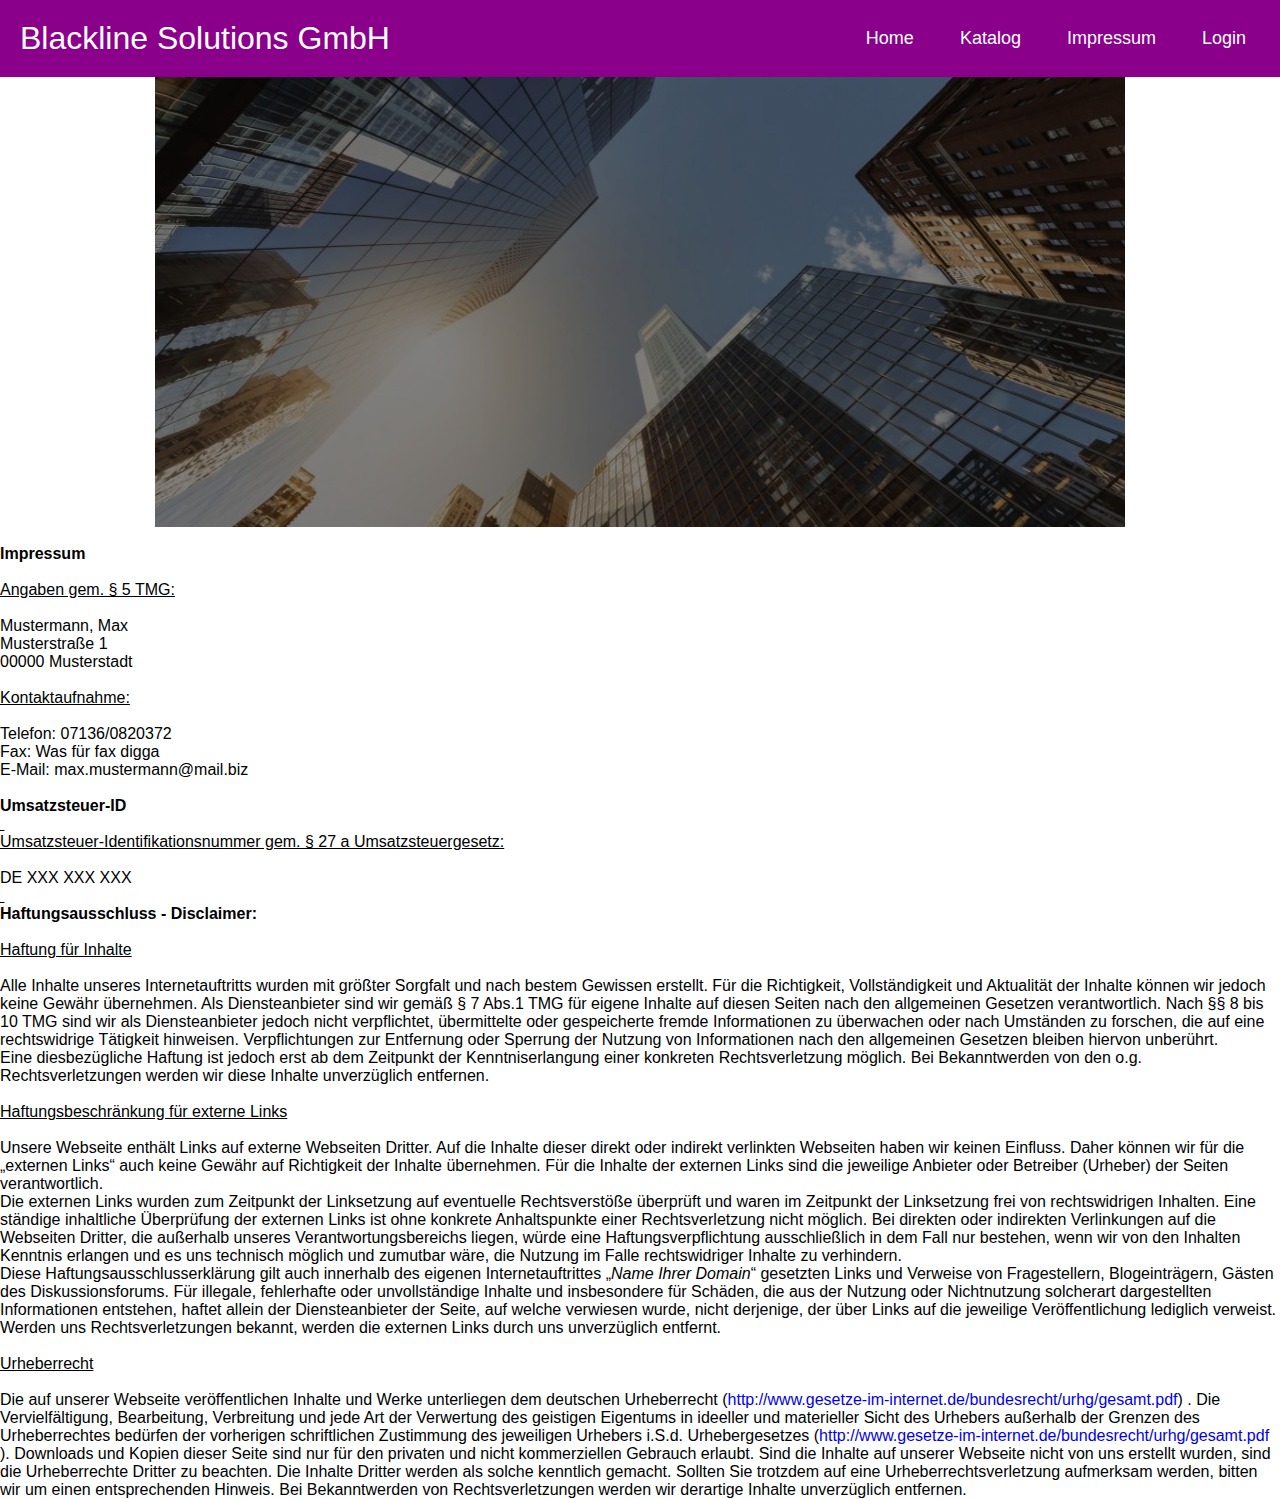
<file: pages/impressum.html>
<!DOCTYPE html>
<html lang="en" dir="ltr">

    <head>
        <meta charset="utf-8">
        <meta http-equiv="X-UA-Compatible" content="IE=edge">
        <meta name="viewport" content="width=device-width, initial-scale=1.0">
        <!-- Anbindung der CSS-Datei -->
        <link rel="stylesheet" href="../style/style.css">
        <title>Impressum</title>
    </head>

    <body>
        <!-- Navigationsleiste, alles zwischen <nav> </nav> füllt die Navigationsleiste  -->
        <header>
            <nav class="navbar">

                <!-- Projektname links auf der Landingpage -->
                <div class="logo"><a href="/SAE-Projekt/index.html" > <font color="white">Blackline Solutions GmbH</font></a></div>

                <!-- Liste der Seiten des Webshops (Homepage, Katalog, Impressum, Login/Register) -->
                <ul class="nav-links">

                    <!-- 
                        Bei Verkleinerung des Browserfensters wird die Navigationsleiste skaliert
                        also die Listenpunkte verschwinden und ein Listensymbol wird aufgezeigt 
                    -->
                    <input type="checkbox" id="checkbox_toggle" />
                    <label for="checkbox_toggle" class="hamburger">&#9776;</label>
                    
                    <div class="menu">
                      <li><a href="/SAE-Projekt/index.html">Home</a></li> <!-- Link zur Homepage -->
                      <li><a href="/SAE-Projekt/pages/katalog.php">Katalog</a></li> <!-- Link zur Katalog -->
                      <li><a href="/SAE-Projekt/pages/impressum.html">Impressum</a></li> <!-- Link zur Impressum -->
                      <li><a href="/SAE-Projekt/pages/login.php">Login</a></li> <!-- Link zum Login/Register -->
                    </div>

                </ul>
            </nav>

        </header>

        <!-- Content der Impressumsseite -->
        <div class="imgbox">
            <img src="../pictures/company1.jpg" alt="Company1" class="center-fit">
        </div>
        <p class="3DMsoNoSpacing">
        <span style="3d'font-size: 12.0pt; font-family: &quot;Times;">
        <p class="3DMsoNoSpacing">&nbsp;</p>
        <p>
          <strong>Impressum</strong>
        </p>
        <p>&nbsp;</p>
        <p>
          <span style="text-decoration: underline;">Angaben gem. § 5 TMG:</span>
        </p>
        <p>&nbsp;</p>
        <p>Mustermann, Max</p>
        <p>Musterstraße 1</p>
        <p>00000 Musterstadt</p>
        <p>&nbsp;</p>
        <p>
          <span style="text-decoration: underline;">Kontaktaufnahme:</span>
        </p>
        <p>&nbsp;</p>
        <p>Telefon: 07136/0820372</p>
        <p>Fax: Was für fax digga</p>
        <p>E-Mail: max.mustermann@mail.biz</p>
        <p>&nbsp;</p>
        <p>
          <strong>Umsatzsteuer-ID</strong>
        </p>
        <p>
          <span style="text-decoration: underline;">&nbsp;</span>
        </p>
        <p>
          <span style="text-decoration: underline;">Umsatzsteuer-Identifikationsnummer gem. § 27 a Umsatzsteuergesetz:</span>
        </p>
        <p>&nbsp;</p>
        <p>DE XXX XXX XXX</p>
        <p>
          <strong>
            <span style="text-decoration: underline;">&nbsp;</span>
          </strong>
        </p>
        <p>
          <strong>Haftungsausschluss - Disclaimer:</strong>
        </p>
        <p>&nbsp;</p>
        <p>
          <span style="text-decoration: underline;">Haftung für Inhalte</span>
        </p>
        <p>
          <strong>&nbsp;</strong>
        </p>
        <p>Alle Inhalte unseres Internetauftritts wurden mit größter Sorgfalt und nach bestem Gewissen erstellt. Für die Richtigkeit, Vollständigkeit und Aktualität der Inhalte können wir jedoch keine Gewähr übernehmen. Als Diensteanbieter sind wir gemäß § 7 Abs.1 TMG für eigene Inhalte auf diesen Seiten nach den allgemeinen Gesetzen verantwortlich. Nach §§ 8 bis 10 TMG sind wir als Diensteanbieter jedoch nicht verpflichtet, übermittelte oder gespeicherte fremde Informationen zu überwachen oder nach Umständen zu forschen, die auf eine rechtswidrige Tätigkeit hinweisen. Verpflichtungen zur Entfernung oder Sperrung der Nutzung von Informationen nach den allgemeinen Gesetzen bleiben hiervon unberührt.</p>
        <p>Eine diesbezügliche Haftung ist jedoch erst ab dem Zeitpunkt der Kenntniserlangung einer konkreten Rechtsverletzung möglich. Bei Bekanntwerden von den o.g. Rechtsverletzungen werden wir diese Inhalte unverzüglich entfernen.</p>
        <p>&nbsp;</p>
        <p>
          <span style="text-decoration: underline;">Haftungsbeschränkung für externe Links</span>
        </p>
        <p>
          <strong>&nbsp;</strong>
        </p>
        <p>Unsere Webseite enthält Links auf externe Webseiten Dritter. Auf die Inhalte dieser direkt oder indirekt verlinkten Webseiten haben wir keinen Einfluss. Daher können wir für die „externen Links“ auch keine Gewähr auf Richtigkeit der Inhalte übernehmen. Für die Inhalte der externen Links sind die jeweilige Anbieter oder Betreiber (Urheber) der Seiten verantwortlich.</p>
        <p>Die externen Links wurden zum Zeitpunkt der Linksetzung auf eventuelle Rechtsverstöße überprüft und waren im Zeitpunkt der Linksetzung frei von rechtswidrigen Inhalten. Eine ständige inhaltliche Überprüfung der externen Links ist ohne konkrete Anhaltspunkte einer Rechtsverletzung nicht möglich. Bei direkten oder indirekten Verlinkungen auf die Webseiten Dritter, die außerhalb unseres Verantwortungsbereichs liegen, würde eine Haftungsverpflichtung ausschließlich in dem Fall nur bestehen, wenn wir von den Inhalten Kenntnis erlangen und es uns technisch möglich und zumutbar wäre, die Nutzung im Falle rechtswidriger Inhalte zu verhindern.</p>
        <p>Diese Haftungsausschlusserklärung gilt auch innerhalb des eigenen Internetauftrittes „<em>Name Ihrer Domain</em>“ gesetzten Links und Verweise von Fragestellern, Blogeinträgern, Gästen des Diskussionsforums. Für illegale, fehlerhafte oder unvollständige Inhalte und insbesondere für Schäden, die aus der Nutzung oder Nichtnutzung solcherart dargestellten Informationen entstehen, haftet allein der Diensteanbieter der Seite, auf welche verwiesen wurde, nicht derjenige, der über Links auf die jeweilige Veröffentlichung lediglich verweist.</p>
        <p>Werden uns Rechtsverletzungen bekannt, werden die externen Links durch uns unverzüglich entfernt.</p>
        <p>&nbsp;</p>
        <p>
          <span style="text-decoration: underline;">Urheberrecht</span>
        </p>
        <p>
          <strong>&nbsp;</strong>
        </p>
        <p>Die auf unserer Webseite veröffentlichen Inhalte und Werke unterliegen dem deutschen Urheberrecht (<a href="http://www.gesetze-im-internet.de/bundesrecht/urhg/gesamt.pdf">http://www.gesetze-im-internet.de/bundesrecht/urhg/gesamt.pdf</a>) . Die Vervielfältigung, Bearbeitung, Verbreitung und jede Art der Verwertung des geistigen Eigentums in ideeller und materieller Sicht des Urhebers außerhalb der Grenzen des Urheberrechtes bedürfen der vorherigen schriftlichen Zustimmung des jeweiligen Urhebers i.S.d. Urhebergesetzes (<a href="http://www.gesetze-im-internet.de/bundesrecht/urhg/gesamt.pdf">http://www.gesetze-im-internet.de/bundesrecht/urhg/gesamt.pdf</a> ). Downloads und Kopien dieser Seite sind nur für den privaten und nicht kommerziellen Gebrauch erlaubt. Sind die Inhalte auf unserer Webseite nicht von uns erstellt wurden, sind die Urheberrechte Dritter zu beachten. Die Inhalte Dritter werden als solche kenntlich gemacht. Sollten Sie trotzdem auf eine Urheberrechtsverletzung aufmerksam werden, bitten wir um einen entsprechenden Hinweis. Bei Bekanntwerden von Rechtsverletzungen werden wir derartige Inhalte unverzüglich entfernen.</p>

    </body>
</html>
</file>
<file: style/style.css>
/* UTILITIES */
* {
    margin: 0;
    padding: 0;
    box-sizing: border-box;
}

body {
    font-family: Arial, Helvetica, sans-serif;
}

a {
    text-decoration: none;
}

li {
    list-style: none;
}


.navbar {
    display: flex;
    align-items: center;
    justify-content: space-between;
    padding: 20px;
    background-color: darkmagenta;
    color: #fff;
}
.nav-links a {
    color: #fff;
}

.logo {
    font-size: 32px;
    color: #fff;
}

.menu {
    display: flex;
    gap: 1em;
    font-size: 18px;
}
.menu li:hover {
    background-color: #4c9e9e;
    border-radius: 5px;
    transition: 0.3s ease;
}
.menu li {
    padding: 5px 14px;
}

input[type=checkbox]{
    display: none;
} 

.hamburger {
    display: none;
    font-size: 24px;
    user-select: none;
}
   
@media (max-width: 768px) {
.menu { 
    display:none;
    position: absolute;
    background-color:darkmagenta;
    right: 0;
    left: 0;
    text-align: center;
    padding: 16px 0;
}
.menu li:hover {
    display: inline-block;
    background-color:#4c9e9e;
    transition: 0.3s ease;
}
.menu li + li {
    margin-top: 12px;
}
input[type=checkbox]:checked ~ .menu{
    display: block;
}
.hamburger {
    display: block;
}
.dropdown {
    left: 50%;
    top: 30px;
    transform: translateX(35%);
}
.dropdown li:hover {
    background-color: darkmagenta;
}

}

.cat {
    font-weight: bold;
}

.imgbox {
    display: grid;
    height: 100%;
    position: relative;
    text-align: center;
    color: white;
}
.center-fit {
    max-width: 100%;
    max-height: 100vh;
    margin: auto;
    filter: brightness(50%)
}

.hometext {
    position: absolute;
    top: 50%;
    left: 50%;
    transform: translate(-50%, -50%);
    font-size: xx-large;
  }

  table {
    width: 100%;
    border-collapse: collapse;
  }
  table,
  th,
  td {
    border: 1px solid black;
  }
  thead {
    background-color: #1c87c9;
    color: #ffffff;
  }
  th {
    text-align: center;
    height: 50px;
  }

  tr {
      text-align: center;
  }
  tbody tr:nth-child(odd) {
    background: #ffffff;
  }
  tbody tr:nth-child(even) {
    background: #f4f4f4;
  }

  button, .but {
    background-color: #04AA6D;
    color: white;
    padding: 14px 20px;
    margin: 8px 0;
    border: none;
    cursor: pointer;
    width: 100%;
  }
  
  /* Add a hover effect for buttons */
  button:hover, .but:hover{
    opacity: 0.8;
  }
</file>
